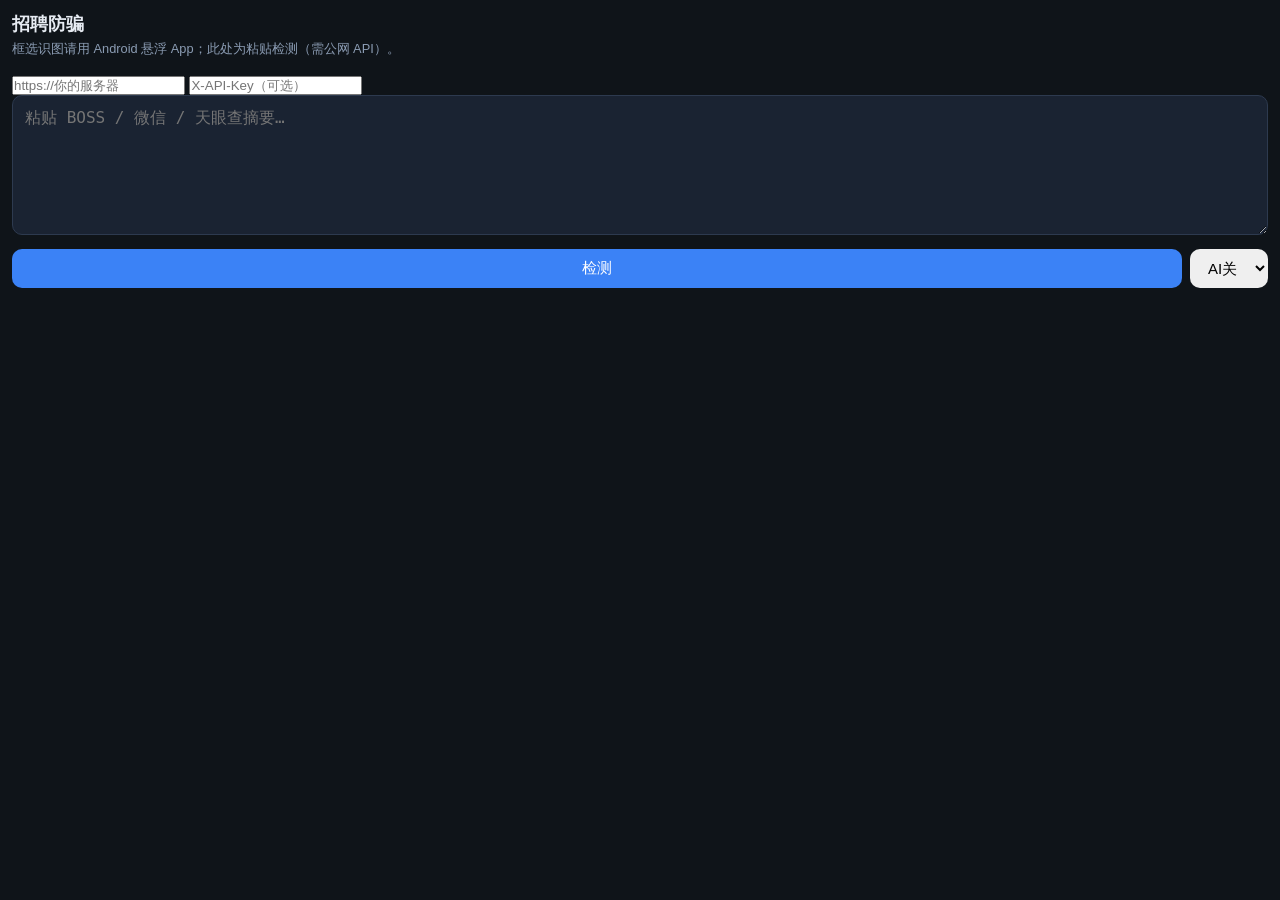
<file: static/mobile.html>
<!DOCTYPE html>
<html lang="zh-CN">
<head>
  <meta charset="UTF-8" />
  <meta name="viewport" content="width=device-width, initial-scale=1, maximum-scale=1, user-scalable=no" />
  <title>招聘防骗 · 手机版</title>
  <style>
    :root { --bg:#0f1419; --card:#1a2332; --text:#e7ecf3; --muted:#8b9cb3; --accent:#3b82f6; --high:#ef4444; --mid:#f59e0b; --low:#22c55e; }
    * { box-sizing: border-box; margin: 0; padding: 0; }
    body { font-family: "PingFang SC", "Microsoft YaHei", sans-serif; background: var(--bg); color: var(--text); padding: 12px; min-height: 100vh; }
    h1 { font-size: 1.1rem; margin-bottom: 4px; }
    .sub { color: var(--muted); font-size: 0.8rem; margin-bottom: 12px; line-height: 1.4; }
    textarea { width: 100%; min-height: 140px; background: var(--card); border: 1px solid #2d3a4f; border-radius: 10px; color: var(--text); padding: 12px; font-size: 16px; }
    .row { display: flex; gap: 8px; margin: 10px 0; flex-wrap: wrap; }
    button, select { font-size: 15px; padding: 10px 14px; border-radius: 10px; border: none; cursor: pointer; }
    .primary { background: var(--accent); color: #fff; flex: 1; min-width: 120px; }
    .ghost { background: var(--card); color: var(--text); border: 1px solid #2d3a4f; }
    .card { background: var(--card); border-radius: 12px; padding: 14px; margin-top: 12px; border: 1px solid #2d3a4f; }
    .badge { display: inline-block; padding: 4px 10px; border-radius: 6px; font-weight: 700; font-size: 0.85rem; }
    .high { background: #3f1518; color: var(--high); }
    .mid { background: #3f2e10; color: var(--mid); }
    .low { background: #0f2e22; color: var(--low); }
    .headline { font-weight: 700; margin: 8px 0; line-height: 1.4; }
    ul { padding-left: 18px; color: var(--muted); font-size: 0.9rem; }
    .hidden { display: none; }
    #cfg { width: 100%; margin-bottom: 6px; padding: 8px; border-radius: 8px; border: 1px solid #2d3a4f; background: #121a24; color: var(--text); font-size: 14px; }
  </style>
</head>
<body>
  <h1>招聘防骗</h1>
  <p class="sub">框选识图请用 Android 悬浮 App；此处为粘贴检测（需公网 API）。</p>
  <input id="apiBase" type="url" placeholder="https://你的服务器" />
  <input id="apiKey" type="password" placeholder="X-API-Key（可选）" style="margin-top:6px" />
  <textarea id="text" placeholder="粘贴 BOSS / 微信 / 天眼查摘要…"></textarea>
  <div class="row">
    <button class="primary" id="go">检测</button>
    <select id="ai"><option value="none">AI关</option><option value="deepseek">DS</option><option value="gemini">GM</option></select>
  </div>
  <div id="out" class="card hidden"></div>
  <script>
    const baseKey = "jsg_api_base";
    const keyKey = "jsg_api_key";
    apiBase.value = localStorage.getItem(baseKey) || "";
    apiKey.value = localStorage.getItem(keyKey) || "";
    go.onclick = async () => {
      const base = apiBase.value.replace(/\/$/, "");
      if (!base) { alert("请填写服务器 HTTPS 地址"); return; }
      localStorage.setItem(baseKey, base);
      localStorage.setItem(keyKey, apiKey.value);
      const headers = { "Content-Type": "application/json" };
      if (apiKey.value) headers["X-API-Key"] = apiKey.value;
      go.disabled = true;
      go.textContent = "检测中…";
      try {
        const res = await fetch(base + "/api/analyze", {
          method: "POST",
          headers,
          body: JSON.stringify({ text: text.value, content_type: "auto", use_ai: ai.value !== "none", provider: ai.value }),
        });
        const data = await res.json();
        if (!res.ok) throw new Error(data.detail || res.status);
        const lvl = data.risk_level || "低危";
        const cls = lvl === "高危" ? "high" : lvl === "中危" ? "mid" : "low";
        out.classList.remove("hidden");
        out.innerHTML = `<span class="badge ${cls}">${data.risk_level_display || lvl}</span>
          <p class="headline">${data.headline || ""}</p>
          <ul>${(data.actions || []).map(a => `<li>${a}</li>`).join("")}</ul>`;
      } catch (e) { alert("失败: " + e.message); }
      finally { go.disabled = false; go.textContent = "检测"; }
    };
  </script>
</body>
</html>
</file>
